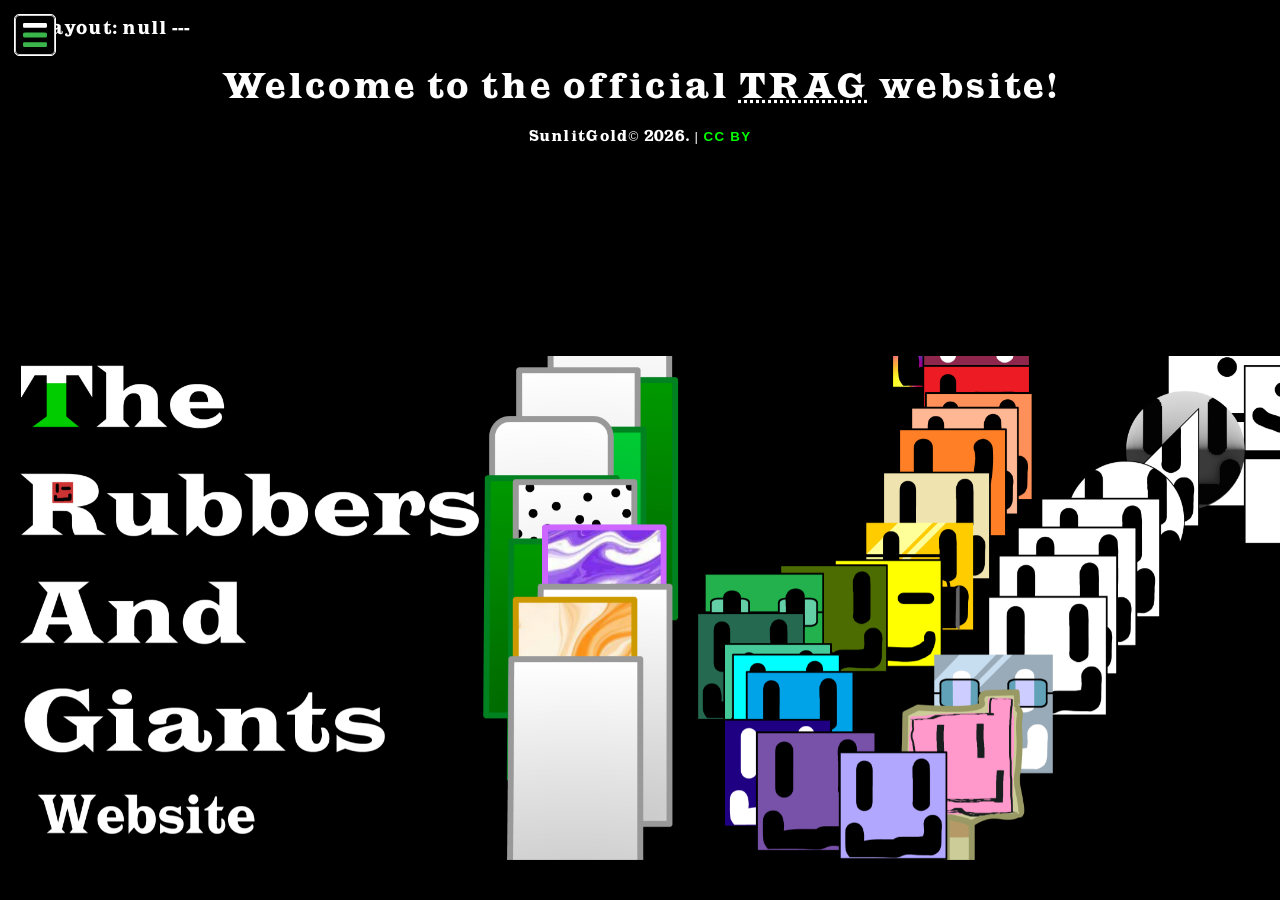
<file: index.html>
---
layout: null
---
<!DOCTYPE html>
<head>
<meta name="viewport" content="width=device-width, initial-scale=1.0">
<meta property="og:type" content="website">
<meta property="og:url" content="https://trag.bot.nu">
<meta property="og:title" content="TRAG Official Website">
<meta property="og:description" content="TRAG Official Website">
<meta property="og:image" content="https://trag1.vercel.app/social-preview.png">
<meta name="twitter:card" content="summary_large_image">
<meta name="twitter:url" content="https://trag1.bot.nu">
<meta name="twitter:title" content="TRAG Official Website">
<meta name="twitter:description" content="TRAG Official Website">
<meta name="twitter:image" content="https://trag1.vercel.app/social-preview.png">
<link rel="icon" href="images/ico/favicon.ico" sizes="any">
<link rel="icon" href="images/svg/favicon.svg" type="image/svg+xml">
  <link rel="stylesheet" href="css/style.css">
  <link rel="stylesheet" href="css/mpstyle.css">
  <script src="menu.js"></script>
</head>
<body>
<button id="menuBtn" class="hamburger-btn">
  <img src="images/svg/hbj.svg" alt="Menu" width="10" height="10">
</button>
<ul id="navMenu">
  <li><a href="/">Home</a></li>
  <li><a href="info">Rubber Info</a></li>
  <li><a href="submit">Submit</a></li>
  <li><a href="giant">Giant Info</a></li>
  <li><a href="about">About</a></li>
    </ul>
  <h1 style="text-align: center;"> Welcome to the official <abbr title="The Rubbers and Giants">TRAG</abbr> website!</h1>
 </div>
 <img src="images/webp/image.webp" alt="TRAG Banner" class="bottom-image"/>
<footer style="text-align: center;"><small>SunlitGold© 2026. | <a href="https://creativecommons.org/licenses/by/4.0/">CC BY</a></small></footer></body>
</file>
<file: css/style.css>
@font-face {
  font-family: 'OPTILatin-Bold';
  src: url('../fonts/OPTILatin-Bold.woff') format('woff');
  font-weight: bold;
  font-style: normal;
  font-display: swap;
}

body {
  background-color: black; 
  color: white; 
  font-family: 'OPTILatin-Bold', sans-serif;
  margin: 20px; 
  letter-spacing: 0.08em;
}

a {
  color: #00ff00;
  text-decoration: none;
  font-family: sans-serif;
  font-weight: bold;
  border-bottom: 1px solid transparent;
  border-radius: 3px;
  transition: all 0.2s ease-in-out;
}

a:hover {
  color: white;
  border-bottom: 1px solid #00ff00;
}

h1, h2 {
  margin-top: 30px;
  font-family: 'OPTILatin-Bold', sans-serif;
  color: white;
  letter-spacing: 3px;
}

strong {
  margin-top: 30px;
  font-family: 'OPTILatin-Bold', sans-serif;
  color: white;
  letter-spacing: 0.08em;
}

button {
  background-color: #002200;
  color: #00ff00;
  border-radius: 4px;
  border: 1px solid transparent;
  cursor: pointer;
  outline: 1px solid white;
  transition: all 0.2s ease-in-out;
}

button:hover {
  color: white;
  border-bottom: 1px solid #00ff00;
  background-color: #004400;
}

#navMenu {
  position: fixed;
  top: 0;
  left: 0;
  width: 100%;
  height: auto;
  min-height: 40px;
  background: #000000;
  z-index: 999;
  display: flex;
  flex-direction: row;
  gap: 25px;
  align-items: center;
  justify-content: center;
  opacity: 0;
  visibility: hidden;
  transform: translateY(-100%);
  transition: all 0.4s ease-in-out;
  margin: 0;
  padding: 20px;
  list-style: none;
  box-shadow: 0 2px 10px rgba(0,0,0,0.1);
}

#navMenu.show {
  opacity: 1;
  visibility: visible;
  transform: translateY(0);
}

.hamburger-btn {
  position: fixed;
  top: 15px;
  left: 15px;
  z-index: 1000;
  cursor: pointer;
  background: black;
  border: 1px solid #ccc;
  width: 40px;
  height: 40px;
  padding: 0;
  display: flex;
  align-items: center;
  justify-content: center;
}

.hamburger-btn img {
  display: block;
  width: 24px;
  height: auto;
}

@media (max-width: 768px) {
  #navMenu {
    flex-direction: column;
  }
}
</file>
<file: css/mpstyle.css>
.bottom-image {
  width: 100%;
  position: fixed;
  bottom: 40px;
}
</file>
